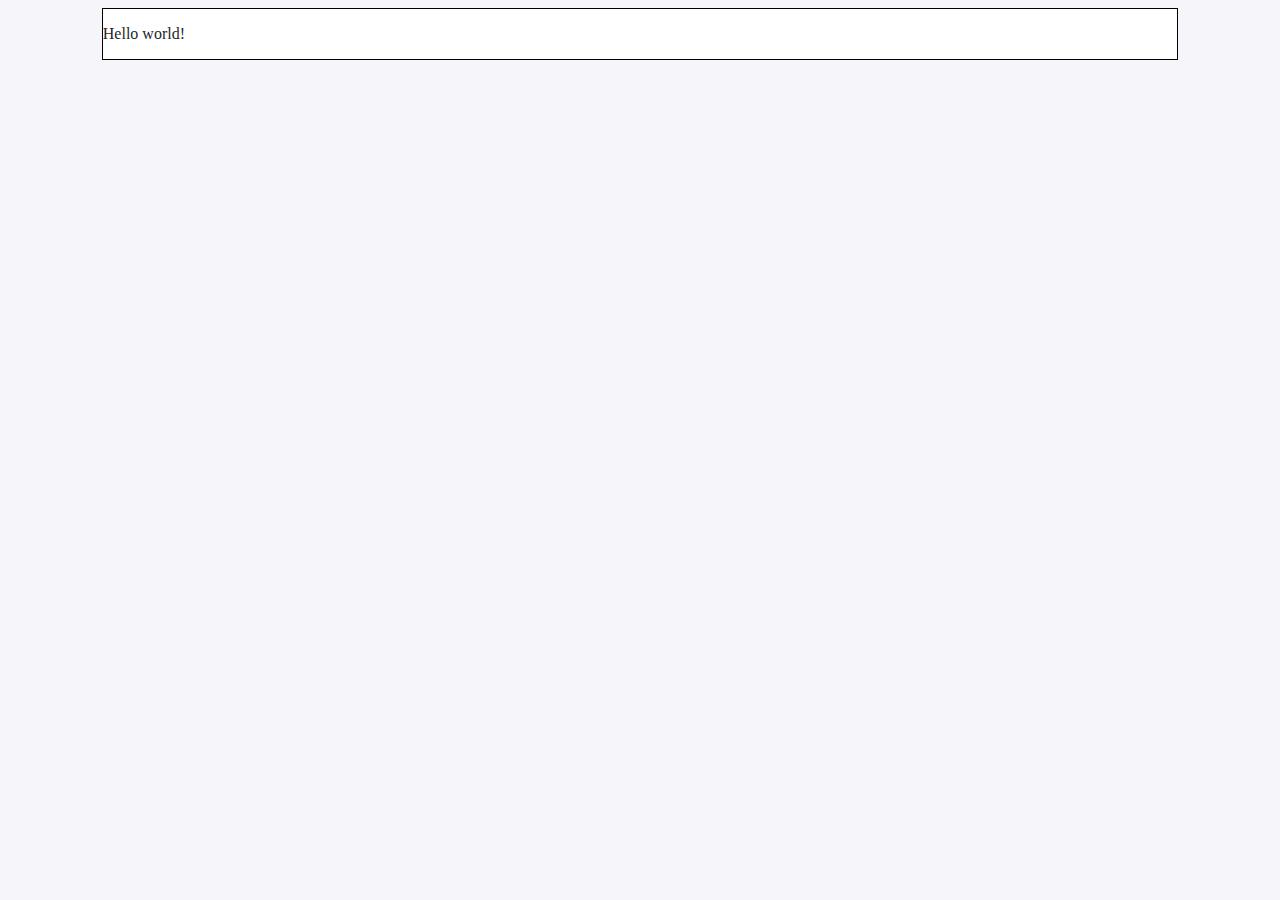
<file: index.html>
<!DOCTYPE html>
<html lang=“en”>
<head>
<meta charset=“utf-8”>
<title> Git Test Page </title>
<link rel="stylesheet" type="text/css" href="./css/stylesheet.css" />
</head>

    </body>
        <div class="container">
            <p>Hello world!</p>
        </div>
    </body>
</html>
</file>
<file: css/stylesheet.css>
body { 
    background: #f5f5fa; 
    color: #1f1f29; 
}

.container {
    width: 85%;
    margin: auto;
    background-color: white;
    border: 1px solid black;
}

name = "Maddy"
favorite_color = "pink"
dog_name = "Benny"

print(f"My name is {name}, my favorite color is {favorite_color}, and I have a dog named {dog_name}.")
</file>
